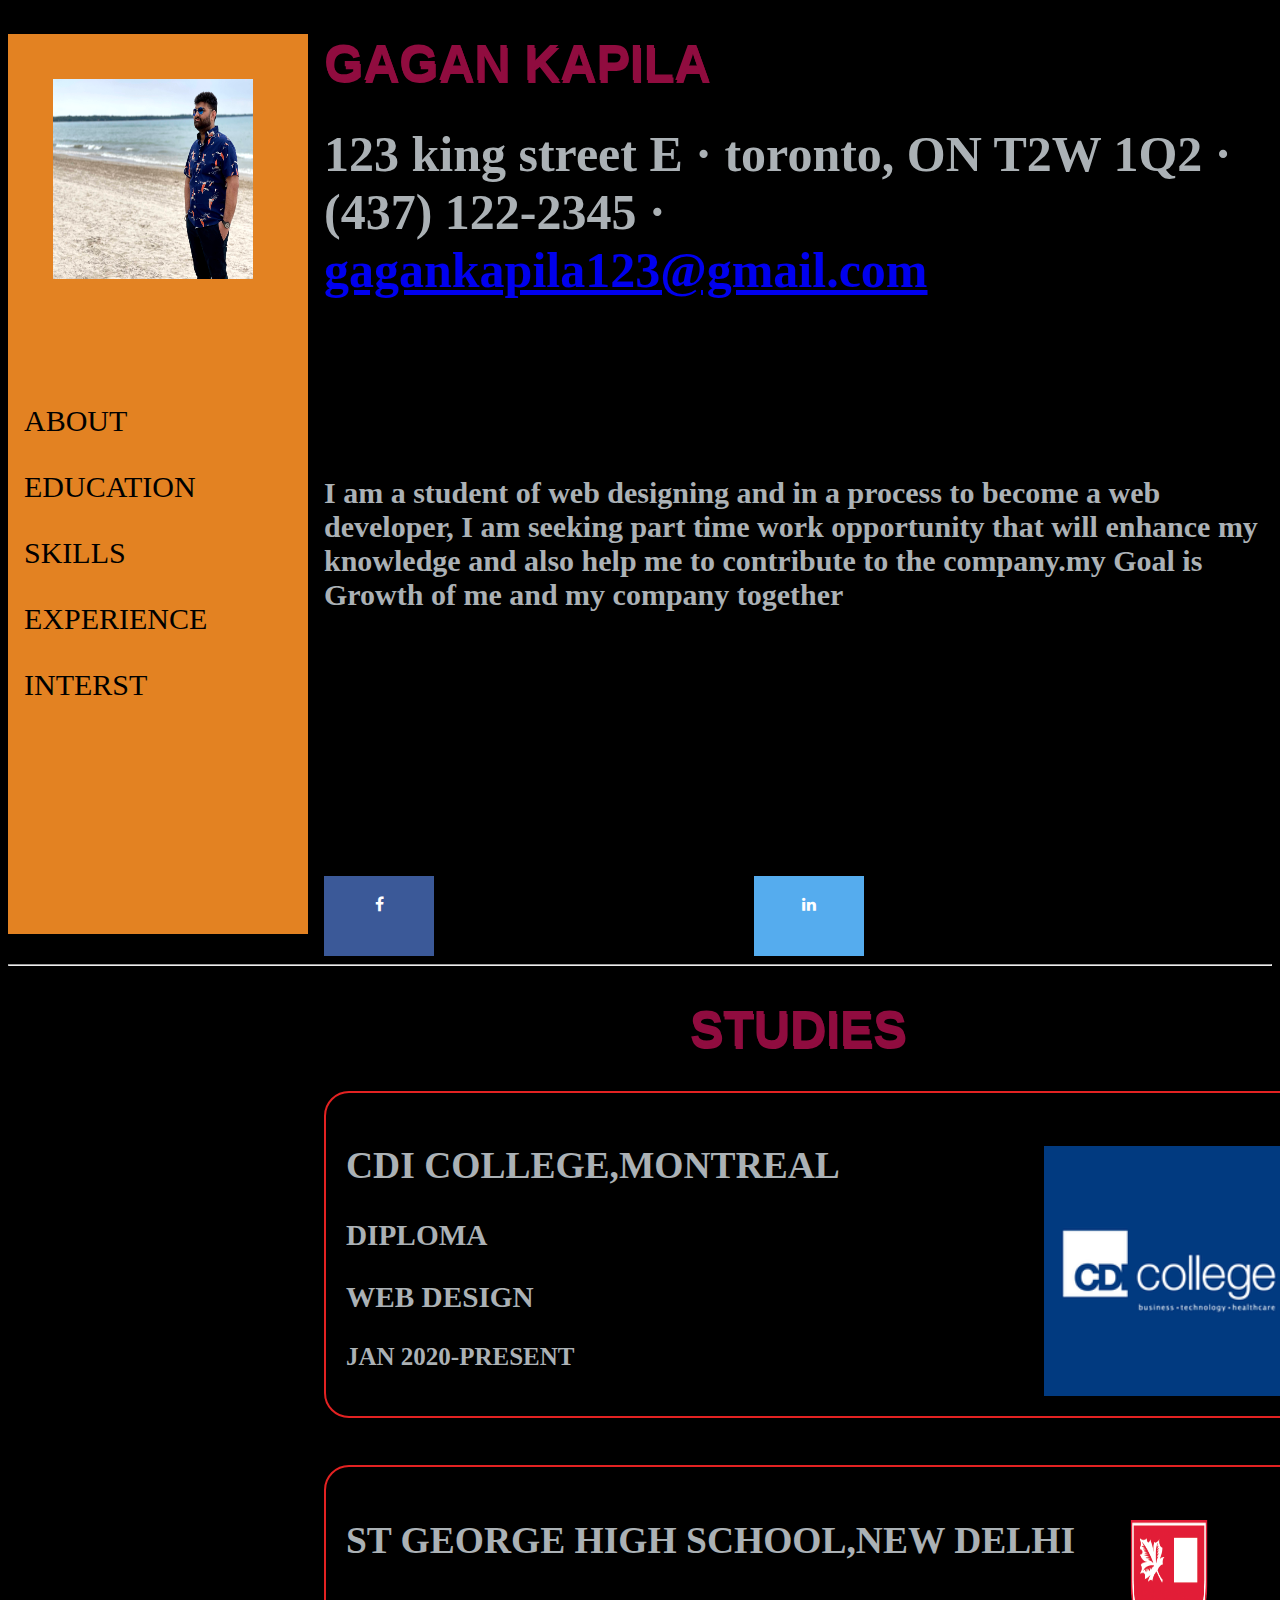
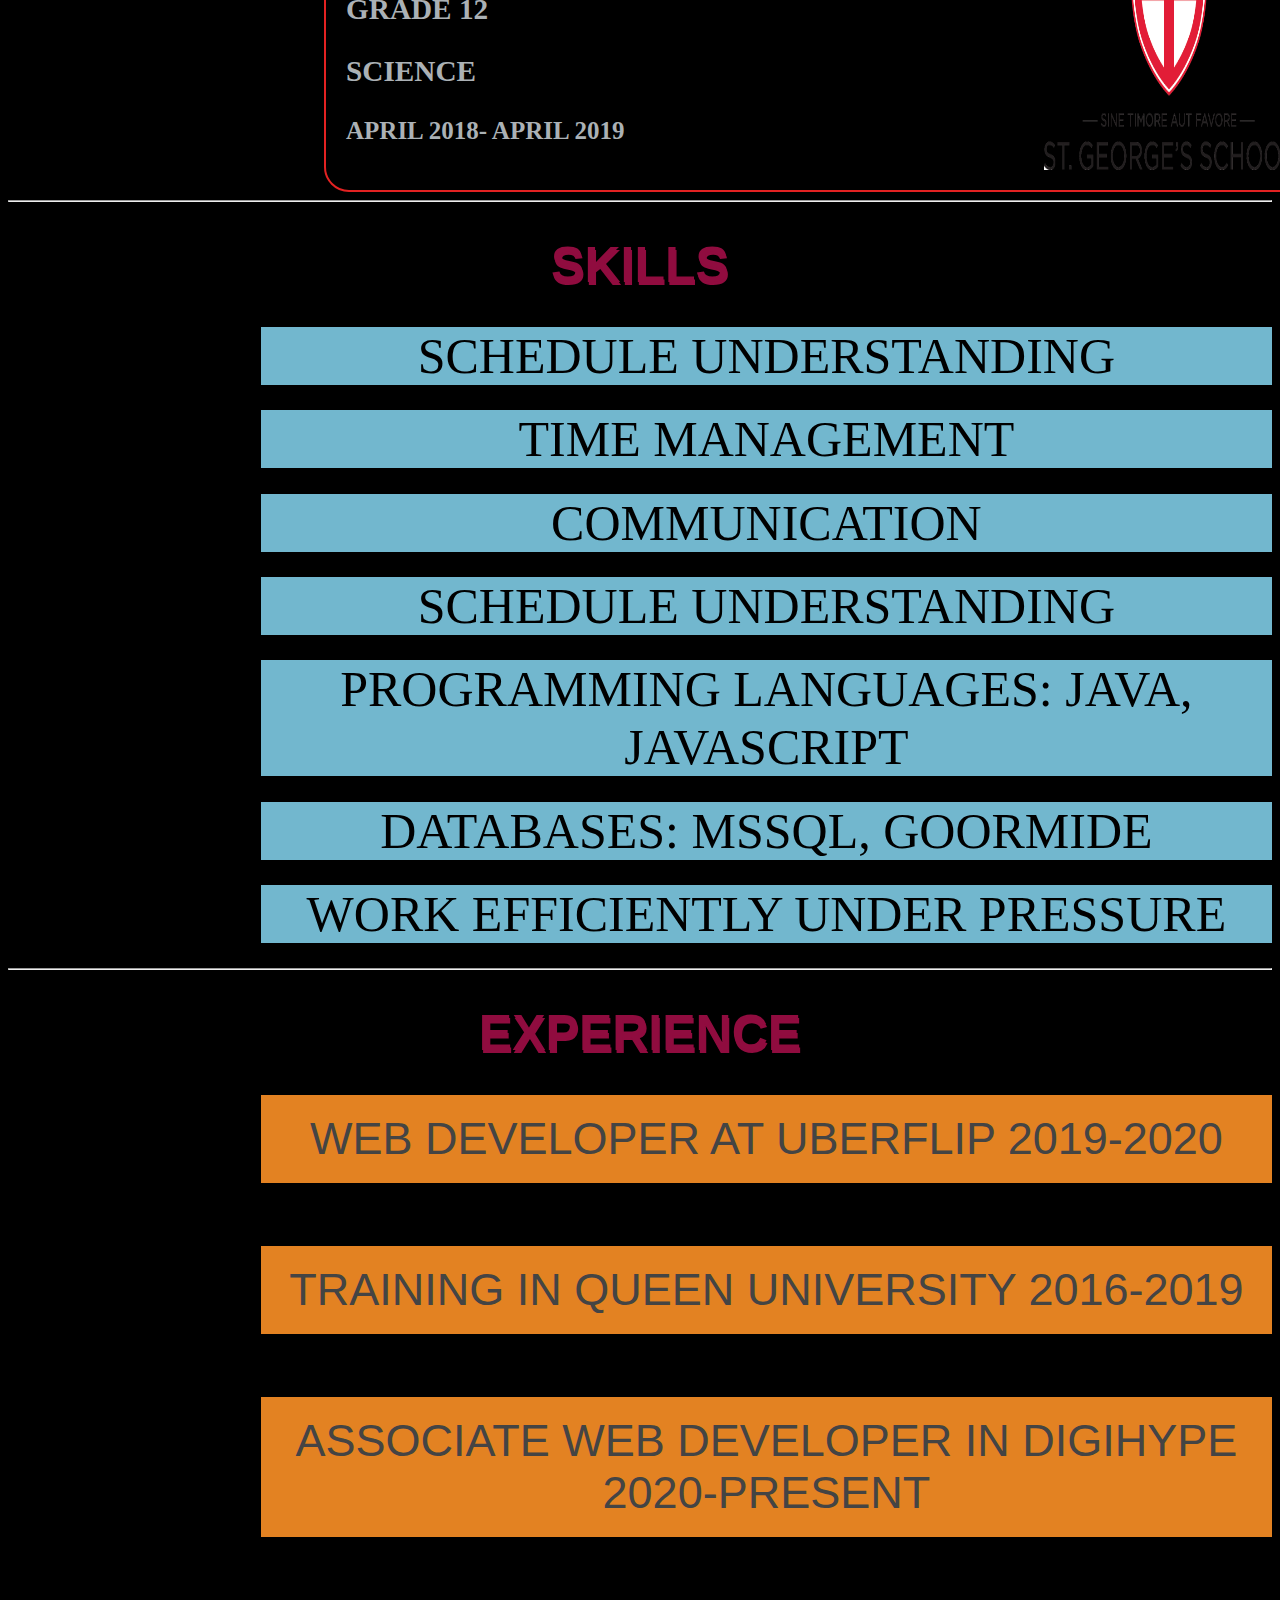
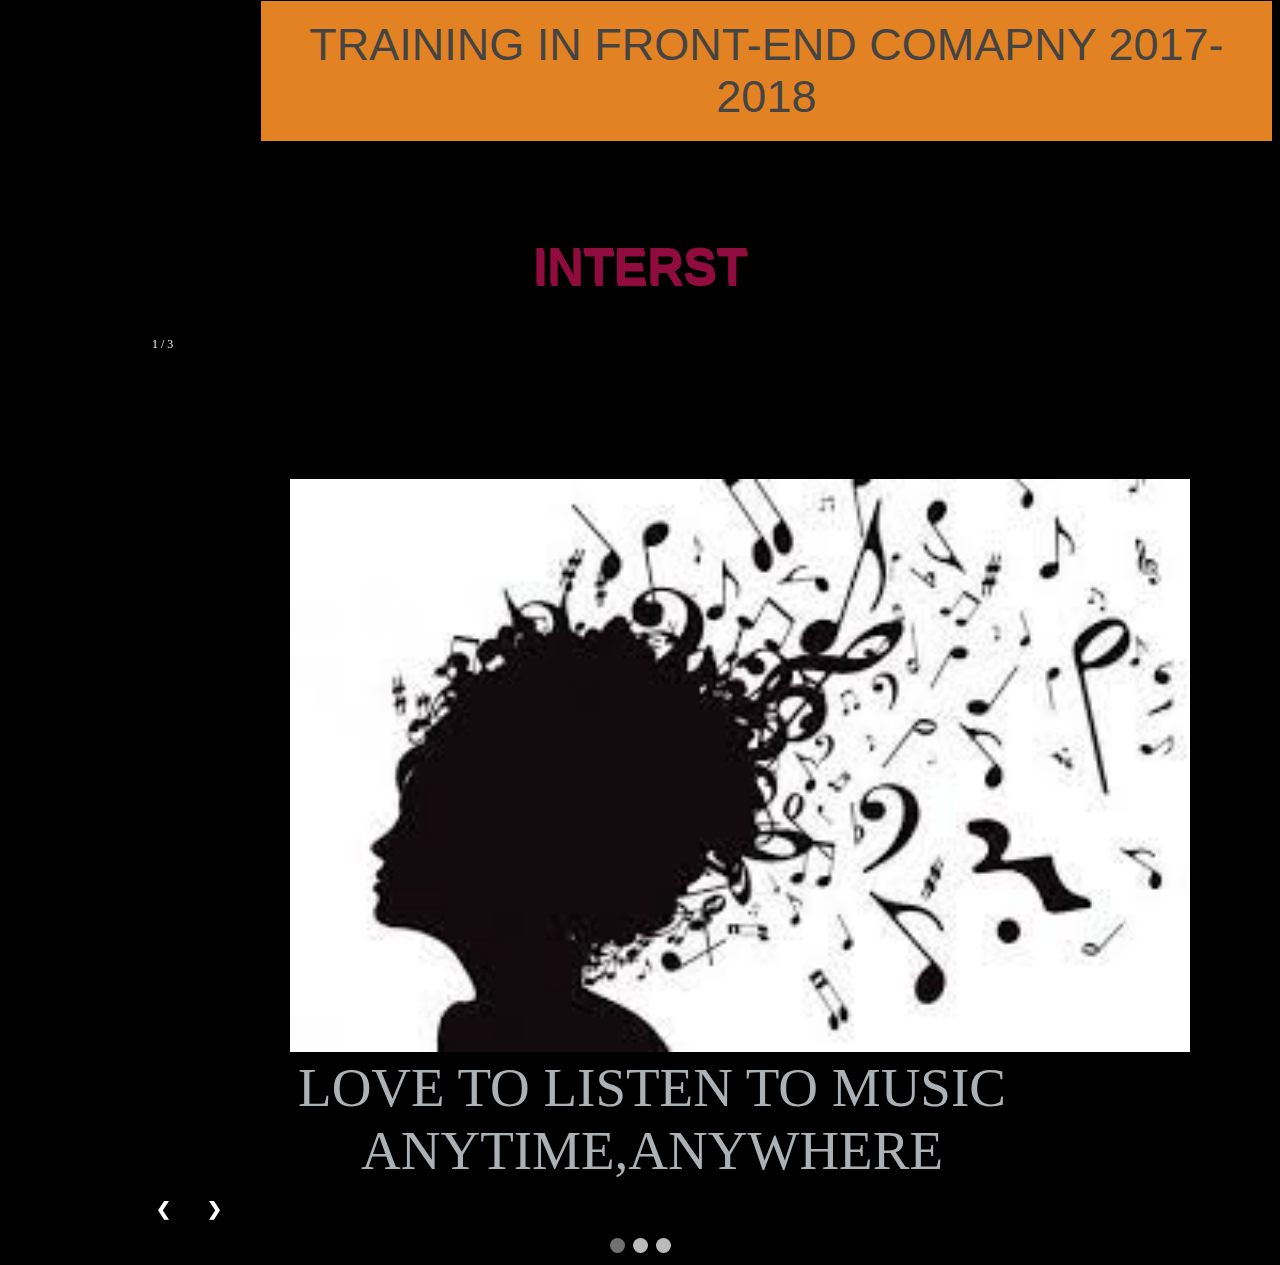
<file: index.html>
<!DOCTYPE html>
<html>
<head>
	<title>Gagan Kapila</title>
	<link rel="stylesheet" type="text/css" href="style.css">
	<link rel="stylesheet" href="https://cdnjs.cloudflare.com/ajax/libs/font-awesome/4.7.0/css/font-awesome.min.css">
</head>
<body>
	<div class="two">
<div class="one">
	<img src="ggn.jpg" height="200px" width="200px"><br><br><br><br>
  <a href="#home">About</a>
  <a href="#education">Education</a>
  <a href="#skills">Skills</a>
  <a href="#experience">experience</a>
  <a href="#interst">interst</a>

</div><section id="home">
<h1 class="h1">Gagan Kapila</h1>
                    <div class="subh">123 king street E · toronto, ON T2W 1Q2 · (437) 122-2345 · <a href="mailto:name@email.com">gagankapila123@gmail.com</a></div>
                    <p class="lead ">I am a student of web designing and in a process to become a web developer, I am seeking part time work opportunity that will enhance my knowledge and also help me to contribute to the company.my Goal is Growth of  me and my company together</p><br><br><br><br><br><br></div>
                     
            </section>

</div>


<a href="https://www.facebook.com/gagan.kapila.18" class="fa fa-facebook"></a>

<a href="https://www.linkedin.com/in/gagan-kapila-9a25501a3/" class="fa fa-linkedin"></a>
<hr>


<section id="education"> <h1 id="three">studies</h1> 

<div id="college"><h2>cdi college,montreal</h2>
<h3>diploma</h3>
  <h3>web design</h3> <p>JAN 2020-PRESENT</p>
<img src="cdi.png" height="250px" width="250px" id="img"></div>




  <div id="school"><h2>st george high school,new delhi</h2>
    <h3>grade 12</h3>
    <h3>science</h3><p>APRIL 2018- APRIL 2019</p>
    <img src="stg.png" height="250px" width="250px" id="img"></div>
</section>
<hr>
<section id="skills">
  <h1 class="h2">skills</h1>
  <div class="five">schedule understanding</div>
  <div class="five">Time management</div>
  <div class="five">communication</div>
  <div class="five">schedule understanding</div>
<div class="five">Programming Languages: Java, JavaScript</div> 
<div class="five">Databases: MSSQL, GOORMIDE</div>
<div class="five">work efficiently under pressure</div>
</section>
<hr>

<section id="experience">
  <h1  class="h2">experience</h1>
  
<div class="colap">
  <button type="button" class="collapsible">web developer at uberflip  2019-2020 </button>
<div class="conten">
  <p>I was passionate web developer to join the Ratehub team who will play a central role in the keeping Ratehub’s web interfaces up-to-date and looking beautiful. i had worked closely with skilled product owners, UI/UX designers and other engineers to build applications that exceed customers expectations and improve the way they find financial products.
• Created elegant and responsive web interfaces that work across a range of browsers and devices using HTML5, CSS3, ES6, React, and Webpack
• Maintained and extended our blog and content management systems
• Builded integration points between systems using web services and leveraging external web services to provide functionality
• Working with support, marketing, business and other team members to identify product and process improvements, suggest implementation options, trade-off alternatives, and make engineering decisions

As a growing, late-stage startup, we look for self-starters who thrive in a fast-paced, agile environment – which means wearing many hats, being able to change direction quickly, and showing an eagerness to learn new technologies as the need arises. And most importantly – we look for people who can prioritize, multitask, and deliver – because it’s a lot more fun to get things done.

Ratehub offers a friendly, innovative and collaborative work environment and our engineering team is based in downtown Kingston, ON. Our talented team drives our success, and we support each individual in fulfilling his or her potential.</p>
</div>
  
</div>

<div class="colap">
  <button type="button" class="collapsible">training in queen university  2016-2019</button>
<div class="conten">
  <p>Oversee projects and work with team members in all aspects of the website design for the university’s website. Lead software development life cycle, including strategic direction, consultation with senior management, analysis, application and database design and development testing and deployment for both new and existing web-based applications.
Design, code, test and debug programs or web application software. Analyze and revise existing system logic difficulties as necessary, modify procedures and document all program changes.
Assist in the integration of the various faculty and departmental websites and electronic communications to ensure an effective and comprehensive website with access to a wide range of web-based services.
Develop policies, guidelines and templates to encourage cooperation and coordination across campus.
Work with the staff of Information Technology Services (ITS) to ensure the necessary tools are available to support and implement strategies.

Monitor, analyze and report on the performance of existing websites and web-based applications.
Provide assistance and problem solving skills to faculties and departments responsible for websites, provide specific expertise to aid in the planning, design and development of an evolving online presence.
Collaborate with team members to outline and create strategic direction for technology.
Serve as part of the crisis management team and make recommendations on the use of electronic communication during emergency situations. Implement recommendations in a timely fashion.
Work with University Relations team in delivering electronic communications components for projects.</p>
</div>
  
</div>

<div class="colap">
  <button type="button" class="collapsible">associate web developer in digihype     2020-present</button>
<div class="conten">
  <p>developing one-off web tools to supporting, improving, and updating dozens of game websites for the NCSA Online Production team located in San Francisco. You’ll work with our various cross-functional marketing teams worldwide and third-party web design and development agencies.
• Work with third-party web design agencies to ensure adherence to our web development guidelines and standards and proper integration with our content management systems.
• Assist the deployment pipeline and process.
• Integrate HTML/CSS/JavaScript into our content management system.
• Create site components/modules based on scope of project.
• Utilize third-party APIs to create dynamic user experiences.
• Collaborate with global teams to implement and validate analytics tagging.
• Perform day-to-day site maintenance of multiple web sites.
• Lead development process based on campaign for multiple websites.
• Stay current with web technology and offer technical expertise to improve our platforms and processes to stay competitive with the marketing of our brands.
• Work with European counterparts to document web best practices and web development standards.
• Ensure the localization of websites across all our existing locales.</p>
</div>
  
</div>

<div class="colap">
  <button type="button" class="collapsible">training in front-end comapny   2017-2018</button>
<div class="conten">
  <p>Work closely with UX designers and Product owners to deliver the best possible web experience for our customers
• Partner with SEO experts to create valuable targeted landing pages for SEO/SEM initiatives
• Analyze data and provide data driven insights to inform business intelligence recommendations
• Share your ideas in technical design and architecture discussions for the future of the website and associated systems
• Work with development partners to deliver new exciting web experiences to FreshBooks customers
• Develop your craft and build your expertise in web full stack development
• Other duties as assigned
</p>
</div>
  
</div>


<script>
  var coll = document.getElementsByClassName("collapsible");
var i;

for (i = 0; i < coll.length; i++) {
  coll[i].addEventListener("click", function() {
    this.classList.toggle("active");
    var content = this.nextElementSibling;
    if (content.style.display === "block") {
      content.style.display = "none";
    } else {
      content.style.display = "block";
    }
  });
}
</script>



</section>
<section id="interst">
  <div><h1 class ="h2">interst</h1></div>




<div class="slideshow-container">

  <!-- Full-width images with number and caption text -->
  <div class="mySlides fade">
    <div class="numbertext">1 / 3</div>
    <img src="music.jfif" style="width:90%">
    <div class="text">love to listen to music anytime,anywhere</div>
  </div>

  <div class="mySlides fade">
    <div class="numbertext">2 / 3</div>
    <img src="cricket.jpg" style="width:90%">
    <div class="text">cricket gives me boost</div>
  </div>

  <div class="mySlides fade">
    <div class="numbertext">3 / 3</div>
    <img src="basket.jfif" style="width:90%">
    <div class="text">always ready to play basketball</div>
  </div>

  <!-- Next and previous buttons -->
  <a class="prev" onclick="plusSlides(-1)">&#10094;</a>
  <a class="next" onclick="plusSlides(1)">&#10095;</a>
</div>
<br>

<!-- The dots/circles -->
<div style="text-align:center">
  <span class="dot" onclick="currentSlide(1)"></span>
  <span class="dot" onclick="currentSlide(2)"></span>
  <span class="dot" onclick="currentSlide(3)"></span>
</div>

<script>var slideIndex = 1;
showSlides(slideIndex);

// Next/previous controls
function plusSlides(n) {
  showSlides(slideIndex += n);
}

// Thumbnail image controls
function currentSlide(n) {
  showSlides(slideIndex = n);
}

function showSlides(n) {
  var i;
  var slides = document.getElementsByClassName("mySlides");
  var dots = document.getElementsByClassName("dot");
  if (n > slides.length) {slideIndex = 1}
  if (n < 1) {slideIndex = slides.length}
  for (i = 0; i < slides.length; i++) {
      slides[i].style.display = "none";
  }
  for (i = 0; i < dots.length; i++) {
      dots[i].className = dots[i].className.replace(" active", "");
  }
  slides[slideIndex-1].style.display = "block";
  dots[slideIndex-1].className += " active";
}</script>












</section>




</body>
</html>
</file>
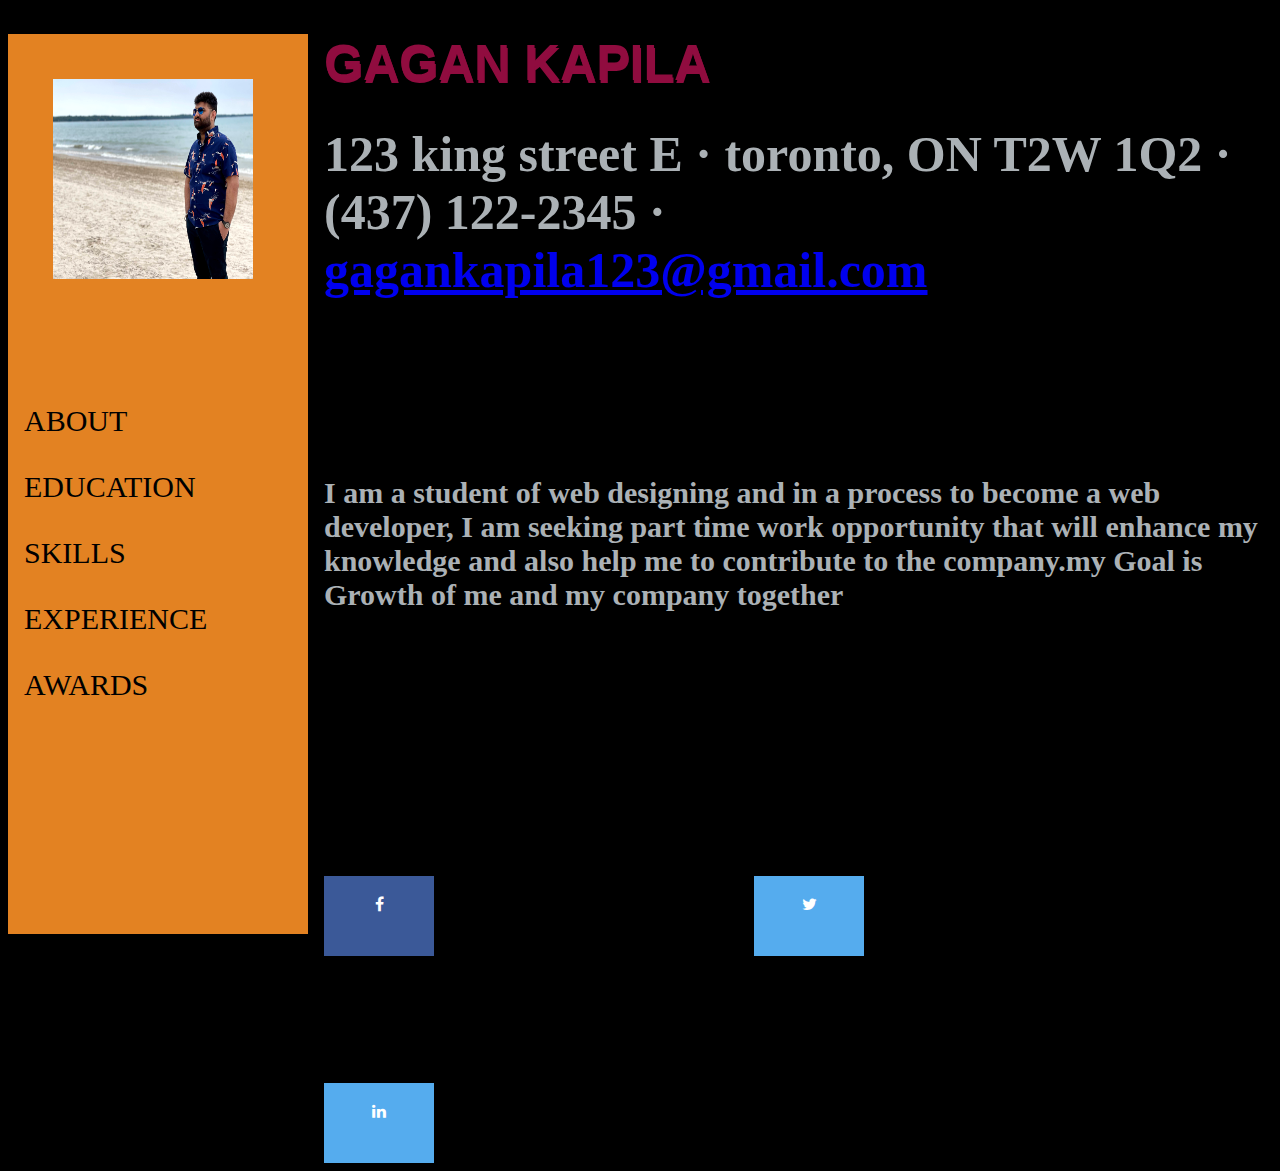
<file: html.html>
<!DOCTYPE html>
<html>
<head>
	<title>Gagan Kapila</title>
	<link rel="stylesheet" type="text/css" href="style.css">
	<link rel="stylesheet" href="https://cdnjs.cloudflare.com/ajax/libs/font-awesome/4.7.0/css/font-awesome.min.css">
</head>
<body>
	<div class="two">
<div class="one">
	<img src="ggn.jpg" height="200px" width="200px"><br><br><br><br>
  <a href="#home">About</a>
  <a href="#news">Education</a>
  <a href="#contact">Skills</a>
  <a href="#about">experience</a>
  <a href="#Awards">Awards</a>

</div>
<h1 class="h1">Gagan Kapila</h1>
                    <div class="subh">123 king street E · toronto, ON T2W 1Q2 · (437) 122-2345 · <a href="mailto:name@email.com">gagankapila123@gmail.com</a></div>
                    <p class="lead ">I am a student of web designing and in a process to become a web developer, I am seeking part time work opportunity that will enhance my knowledge and also help me to contribute to the company.my Goal is Growth of  me and my company together</p><br><br><br><br><br><br></div>
                     

              
            </section>

</div>
<a href="https://www.facebook.com/Gagan.Kapila/" class="fa fa-facebook"></a>
<a href="https://twitter.com/Twitter
" class="fa fa-twitter"></a>
<a href="https://ca.linkedin.com" class="fa fa-linkedin"></a>
</body>
</html>
</file>
<file: style.css>
body{
  background-color: #000000;
}

.one {
  margin: 0;
  padding: 0;
  width: 300px;
  background-color: #e38222 ;
  position: fixed;
  height: 100%;
  text-transform: uppercase;
  overflow: auto;
  font-size: 30px;

}
img{
  margin-left: 15%;
  margin-top: 15%;
}

 .h1{

 margin-left: 25%;
 font-weight: bold;
 color: #900C3F;
 text-transform: uppercase;
 font-size: 50px;
 text-shadow: 1px 3px #900C3F;
 font-family: 'Otomanopee One', sans-serif;

}
.h2{
  text-align: center;
 font-weight: bold;
 color: #900C3F;
 text-transform: uppercase;
 font-size: 50px;
 text-shadow: 1px 3px #900C3F;
 font-family: 'Otomanopee One', sans-serif;
}

.subh,.lead{
  margin-top: 2%;
 margin-left: 25%;
 font-weight: bold;
 font-size: 30px;
 color: #ABB1B5  ;
font-family: 'Caveat', cursive;
}
.subh{
  font-size: 50px;
}
.lead{
  margin-top: 4%;
  padding-top: 10%;
}


.one a {
  display: block;
  color: black;
  padding: 16px;
  text-decoration: none;
}


.one a.active {
  background-color: #e38222 ;
  color: blue;
}

/* Links on mouse-over */
.one a:hover:not(.active) {
  background-color: #555;
  color: white;
}

div.content {
  margin-left: 200px;
  padding: 1px 16px;
  height: 1000px;
}



.fa {
  padding: 20px;
  font-size: 30%;
  width: 50px;
  text-align: center;
  text-decoration: none;
  margin: 0px;
  margin-left: 25%;
  margin-top: 10%;
  white-space: 0px;
}
.fa:hover {
  opacity: 0.7;
}


.fa-facebook {
  background: #3B5998;
  color: white;
  height: 40px;
  width: 70px;
  font-size: 50px;
}

/* Twitter */
.fa-twitter {
  background: #55ACEE;
  color: white;
  height: 40px;
  width: 70px;
}
.fa-linkedin {
  background: #55ACEE;
  color: white;
  height: 40px;
  width: 70px;
}
 
#education{

  margin-top: 2%;
 margin-left: 25%;
 font-weight: bold;
 font-size: 30px;
 color: #ABB1B5  ;
font-family: 'Caveat', cursive;
  
}

#three{
  text-transform: uppercase;
  font-weight: bold;
  color: #900C3F;
 font-size: 50px;
 text-shadow: 1px 3px #900C3F;
 font-family: 'Otomanopee One', sans-serif;
 text-align: center;

}
#college{
  text-transform: uppercase;
  font-weight: bold;
  font-size: 25px;
 color: #ABB1B5  ;
font-family: 'Caveat', cursive;
 border-radius: 25px;
  border: 2px solid #e32222;
  padding: 20px; 
  width: 100%;
  height: 100%;
  margin-bottom: 5%;
  
}

#school{
  text-transform: uppercase;
  font-weight: bold;
  font-size: 25px;
 color: #ABB1B5  ;
font-family: 'Caveat', cursive;
 border-radius: 25px;
  border: 2px solid #e32222;
  padding: 20px; 
  width: 100%;
  height: 100%;
}
#img{
  float: right;
  margin-top: -250px;
}

.five {
  width: 80%;
  height: 80%;
  background-color: #72B7CE;
  position: relative;
  margin-left: 20%;
  font-size: 50px;
margin-bottom: 2%;
  text-transform: uppercase;
  text-align: center;
  animation: example 4s infinite;
  animation-play-state:running;
}


  @keyframes example {
  0%   {background-color:#72B7CE; left:0px;}
  25%  {background-color:#26E19B; left:150px;}
    }


.collapsible {
  background-color: #e38222;
  color: #444;
  cursor: pointer;
  padding: 18px;
  width: 80%;
  margin-left: 20%;
  border: none;
  text-align: center;
  text-transform: uppercase;
  outline: none;
  font-size: 45px;
  font-family: 'Otomanopee One', sans-serif;
  margin-bottom: 5%;
}


.active, .collapsible:hover {
  background-color: #555;
  color: #FFFFFF;
}

/* Style the collapsible content. Note: hidden by default */
.conten {
  
  display: none;
  overflow: hidden;
  background-color: #f1f1f1;
  width: 80%;
  text-align: center;
  margin-left: 20%;
  font-size: 40px;
  margin-bottom: 5%;
  font-family: 'Caveat', cursive;
 
    
}
.slideshow-container {
  max-width: 1000px;
  position: relative;
  margin: auto;
}

/* Hide the images by default */
.mySlides {
  display: none;
}

/* Next & previous buttons */
.prev, .next {
  cursor: pointer;
  position: relative;
  top: 50%;
  width: auto;
  margin-top: -22px;
  padding: 16px;
  color: white;
  font-weight: bold;
  font-size: 18px;
  transition: 0.6s ease;
  border-radius: 0 3px 3px 0;
  user-select: none;
}

/* Position the "next button" to the right */
.next {
  right: 0;
  border-radius: 3px 0 0 3px;
}

/* On hover, add a black background color with a little bit see-through */
.prev:hover, .next:hover {
  background-color: rgba(0,0,0,0.8);
}

/* Caption text */
.text {
 color: #ABB1B5  ;
  font-size: 55px;
  padding: 8px 12px;
  position:relative;
  bottom: 8px;
  width: 100%;
  text-align: center;
  text-transform: uppercase;
   font-family: 'Caveat', cursive;
}

/* Number text (1/3 etc) */
.numbertext {
  color: #f2f2f2;
  font-size: 12px;
  padding: 8px 12px;
  position: absolute;
  top: 0;
}

/* The dots/bullets/indicators */
.dot {
  cursor: pointer;
  height: 15px;
  width: 15px;
  margin: 0 2px;
  background-color: #bbb;
  border-radius: 50%;
  display: inline-block;
  transition: background-color 0.6s ease;
}

.active, .dot:hover {
  background-color: #717171;
}

/* Fading animation */
.fade {
  -webkit-animation-name: fade;
  -webkit-animation-duration: 1.5s;
  animation-name: fade;
  animation-duration: 1.5s;
}

@-webkit-keyframes fade {
  from {opacity: .4}
  to {opacity: 1}
}

@keyframes fade {
  from {opacity: .4}
  to {opacity: 1}
}










@media screen and (max-width: 700px) {
  .one {
    width: 100%;
    height: auto;
    position: relative;
  }
  .one a {float: left;}
  div.content {margin-left: 0;}
}


@media screen and (max-width: 400px) {
  .one a {
    text-align: center;
    float: none;
  }
}
</file>
